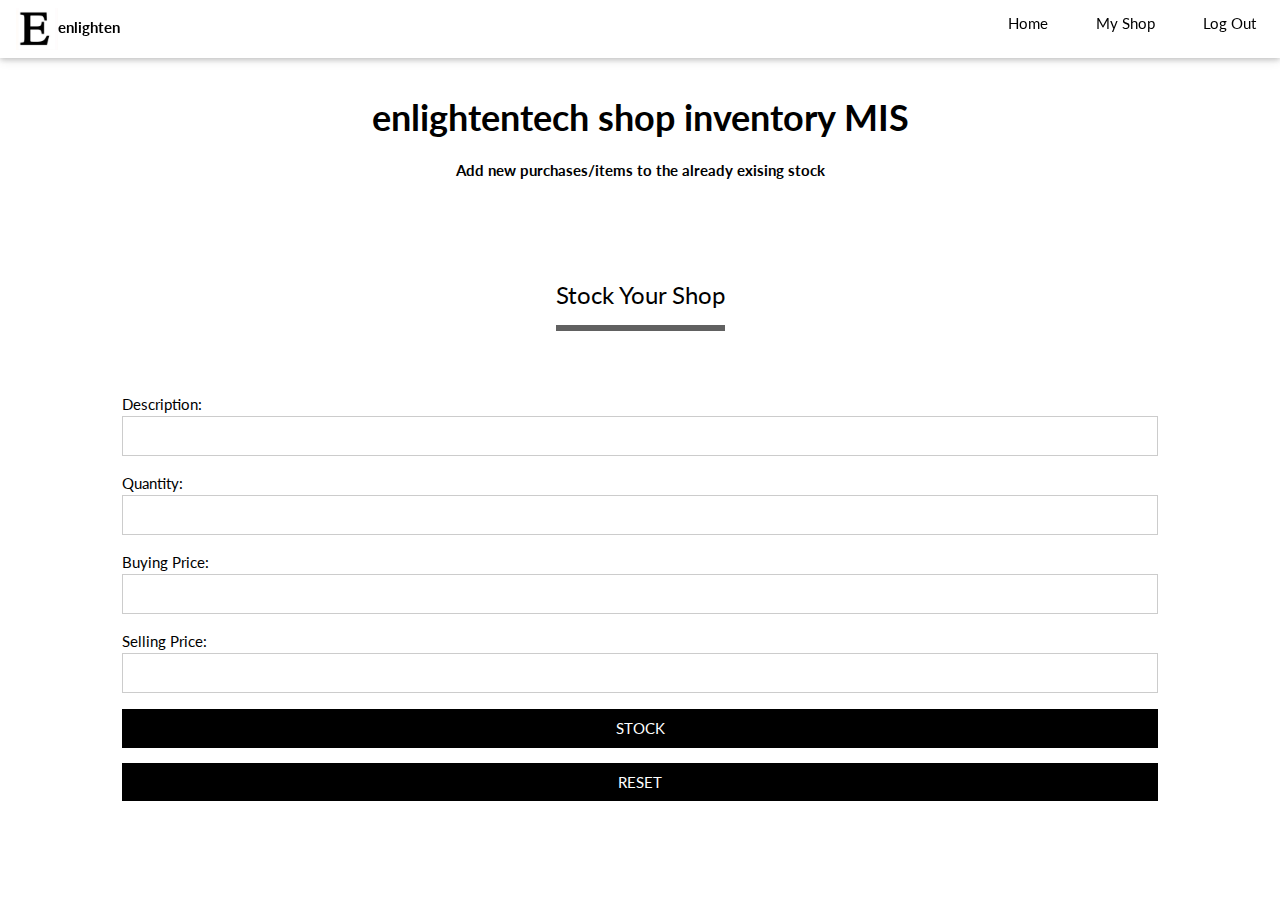
<file: stock.html>
<html lang="en">
	<head>
     
		<title>shop inventory MIS</title>
        <link rel="icon" href="images/capture.png" type="image/gif" sizes="16x16">
    <meta charset="utf-8"> 
    <meta name="viewport" content="width=device-width, initial-scale=1"
 
    <link rel="stylesheet" type="text/css" href="fonts.css">
    <link rel="stylesheet" href="https://fonts.googleapis.com/css?family=Lato">
    <link rel="stylesheet" href="https://cdnjs.cloudflare.com/ajax/libs/font-awesome/4.7.0/css/font-awesome.min.css">
    <link rel="stylesheet" type="text/css" href="font-awesome.min.css"> 
    <link rel="stylesheet" type="text/css" href="w3.css">
    <style>
        html,body,h1,h2,h3,h4 {font-family:"Lato", sans-serif}
        .mySlides {display:none}
        .w3-tag, .fa {cursor:pointer}
        .w3-tag {height:15px;width:15px;padding:0;margin-top:6px}
    </style>

	</head>
	<body >
   
  <!-- Navbar -->
<div class="w3-top">
  <div class="w3-bar w3-white w3-card ">
    <div class="w3-bar-item w3-left"> <img src="images/elogo.png" style="width:42px;height:42px;border:0;"><strong>enlighten</strong></div>
    <a class="w3-bar-item w3-button w3-padding-large w3-hide-medium w3-hide-large w3-right" href="javascript:void(0)" onclick="myFunction()" title="Toggle Navigation Menu"><i class="fa fa-bars"></i></a>
    <a href="logout.php" class="w3-bar-item w3-button w3-padding-large w3-hide-small w3-right">Log Out</a>
    <a href="shop.html" class="w3-bar-item w3-button w3-padding-large w3-hide-small w3-right">My Shop</a>
    <a href="#" class="w3-bar-item w3-button w3-padding-large w3-hide-small w3-right">Home</a>
   

  
  </div>
</div>

<!-- Navbar on small screens -->
<div id="myNav" class="w3-bar-block w3-white w3-hide w3-hide-large w3-hide-medium w3-top" style="margin-top:46px">
  <a href="index.html" class="w3-bar-item w3-button w3-padding-large" onclick="myFunction()">Home</a>
   <a href="#shop.html" class="w3-bar-item w3-button w3-padding-large" onclick="myFunction()">My Shop</a>
  <a href="logout.php" class="w3-bar-item w3-button w3-padding-large" onclick="myFunction()">Log Out</a>
</div>

<!-- content -->
<div class="w3-content" style="max-width:1100px;margin-top:80px;margin-bottom:80px">
  <div class="w3-panel w3-center">
    <h1><b>enlightentech shop inventory MIS</b></h1>
    <p><strong>Add new purchases/items to the already exising stock</strong></p>
  </div>

  <!-- Form -->
<div class="w3-container w3-center" id="register">
  <div class="w3-center w3-padding-64">
    <span class="w3-xlarge w3-bottombar w3-border-dark-grey w3-padding-16">Stock Your Shop</span>
  </div>

  <form class="w3-container" action="/register.php" target="_blank">
    <div class="w3-section">
      <label class="w3-left">Description:</label>
      <input class="w3-input w3-border w3-hover-border-black" style="width:100%;" type="text" name="description" required>
    </div>
    <div class="w3-section">
      <label class="w3-left">Quantity:</label>
      <input class="w3-input w3-border w3-hover-border-black" style="width:100%;" type="number" name="quantity" required>
    </div>
    <div class="w3-section">
      <label class="w3-left">Buying Price:</label>
      <input class="w3-input w3-border w3-hover-border-black" style="width:100%;" type="number" name="buying_p" required>
    </div>
    <div class="w3-section">
      <label class="w3-left">Selling Price:</label>
      <input class="w3-input w3-border w3-hover-border-black" style="width:100%;" type="number" name="selling_p" required>
    </div>
    <button type="submit" class="w3-button w3-block w3-black">STOCK</button>
    <p> </p>
    <button type="reset" class="w3-button w3-block w3-black">RESET</button>
  </form>
  </div>


</div>

<script>
//Collapse nav bar
function myFunction() {
  var x = document.getElementById("myNav");
  if (x.className.indexOf("w3-show") == -1) {
    x.className += " w3-show";
  } else { 
    x.className = x.className.replace(" w3-show", "");
  }
}

</script>
	</body>
</html>
</file>
<file: fonts.css>
@font-face {
  font-family: 'Lato';
  font-style: normal;
  font-weight: 400;
  src: local('Lato Regular'), local('Lato-Regular'), url(https://fonts.gstatic.com/s/lato/v14/S6uyw4BMUTPHjx4wWA.woff) format('woff');
}
</file>
